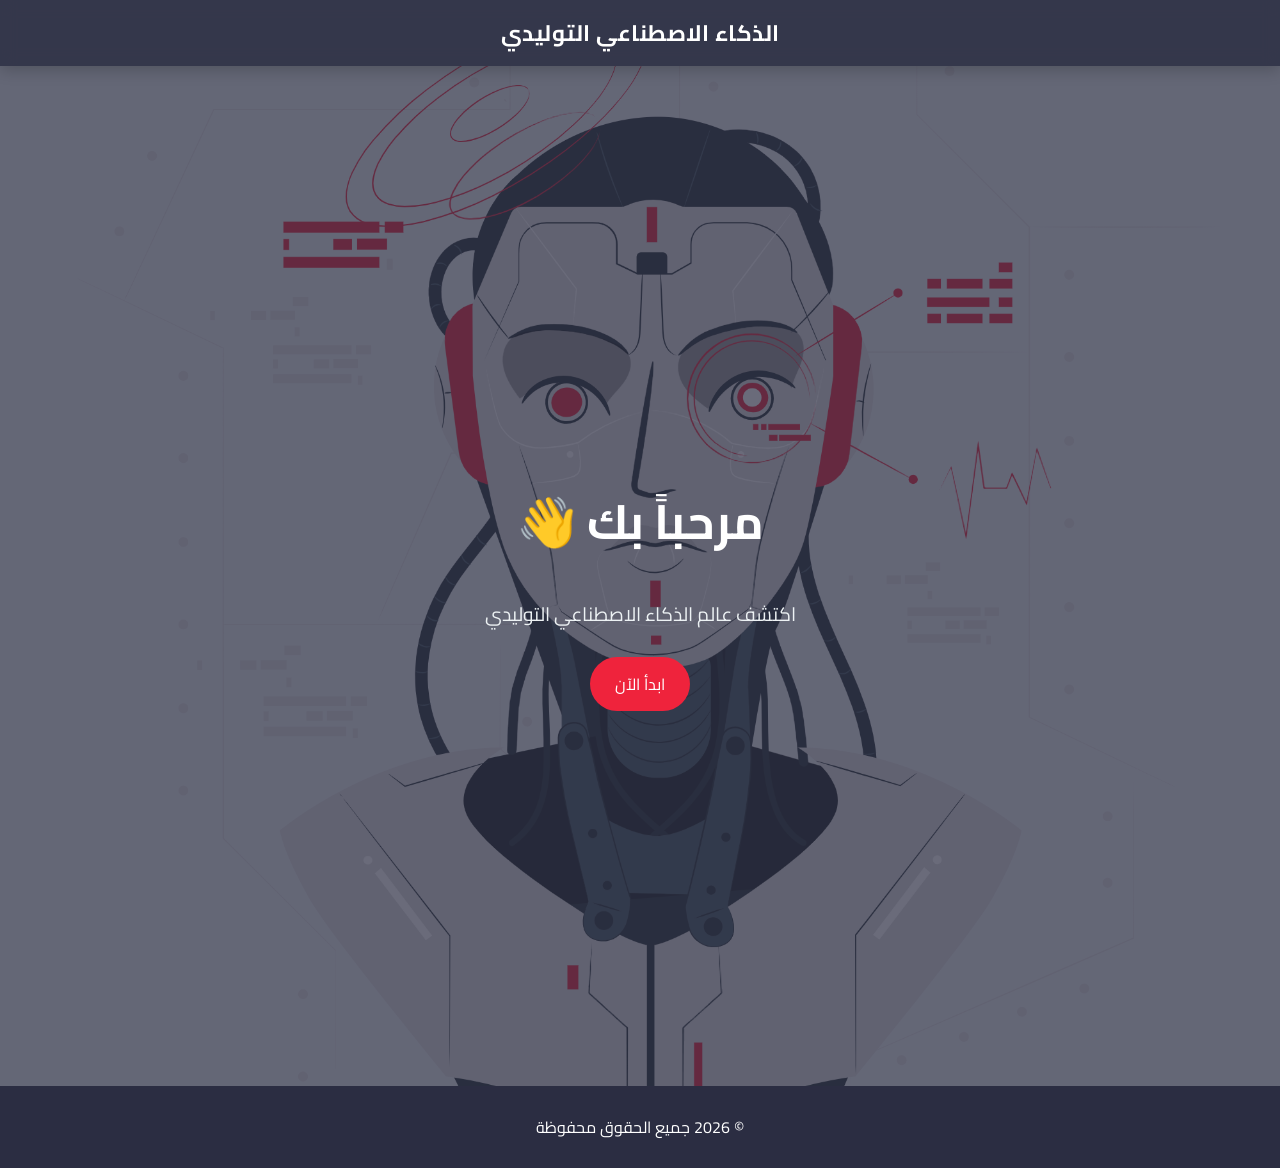
<file: index.html>
<!DOCTYPE html>
<html lang="ar" dir="rtl">
<head>
  <meta charset="UTF-8">
  <meta name="viewport" content="width=device-width, initial-scale=1.0">
    <link href="https://fonts.googleapis.com/css2?family=Cairo:wght@300;400;600;700&display=swap" rel="stylesheet">

  <title>Generative AI</title>
  <style>

    body {
      margin: 0;
        font-family: Cairo;
      background-color: #EDF2F4;
      color: #2B2D42;
      scroll-behavior: smooth;
    }

   header {
  background-color: rgba(43, 45, 66, 0.95);
  color: white;
  padding: 12px 30px;
  position: sticky;
  top: 0;
  z-index: 1000;
  display: flex;
  align-items: center;
  justify-content: center;
  backdrop-filter: blur(8px);
  box-shadow: 0 4px 15px rgba(0,0,0,0.2);
  transition: 0.3s;
}

header h2 {
  margin: 0;
  font-size: 1.4rem;
  font-weight: 700;
  letter-spacing: 0.5px;
}

    .hero {
      display: flex;
      flex-direction: column;
      align-items: center;
      justify-content: center;
      height: 100vh;
      text-align: center;
 background-image: url("/img//ai/Robot\ face-pana.png");
  background-size: cover;        /* يخلي الصورة تغطي كامل الشاشة */
  background-position: center;   /* توسيط الصورة */
  background-repeat: no-repeat;      color: white;
      animation: fadeIn 1.5s ease-in-out;
        position: relative;

    }
    .hero::before {
  content: "";
  position: absolute;
  top: 0;
  left: 0;
  width: 100%;
  height: 100%;
  background-color: rgba(43, 45, 66, 0.7); /* لون غامق شفاف */
  z-index: 1;
}
.hero * {
  position: relative;
  z-index: 2;
}

    .hero h1 {
      font-size: 3rem;
      margin-bottom: 10px;
      animation: slideDown 1s ease-in-out;
    }

    .hero p {
      font-size: 1.2rem;
      margin-bottom: 20px;
      color: #EDF2F4;
      animation: fadeIn 2s ease-in-out;
    }

    .btn {
      padding: 12px 25px;
      font-size: 1rem;
      border: none;
      border-radius: 30px;
      cursor: pointer;
      margin: 5px;
      transition: 0.3s;
      text-decoration: none;
      display: inline-block;
    }

    .btn-primary {
      background-color: #EF233C;
      color: white;
    }

    .btn-primary:hover {
      background-color: #D90429;
      transform: scale(1.05);
    }

    section {
      padding: 60px 20px;
      text-align: center;
    }

    #about {
      background-color: white;
      animation: fadeUp 1s ease-in-out;
    }

    footer {
      background-color: #2B2D42;
      color: white;
      text-align: center;
      padding: 10px;
    }

    /* Animations */
    @keyframes fadeIn {
      from { opacity: 0; }
      to { opacity: 1; }
    }

    @keyframes slideDown {
      from { transform: translateY(-30px); opacity: 0; }
      to { transform: translateY(0); opacity: 1; }
    }

    @keyframes fadeUp {
      from { transform: translateY(40px); opacity: 0; }
      to { transform: translateY(0); opacity: 1; }
    }

  </style>
</head>
<body>

  <header>
    <h2>الذكاء الاصطناعي التوليدي</h2>
  </header>

  <section class="hero">
    <h1>مرحباً بك 👋</h1>
    <p>اكتشف عالم الذكاء الاصطناعي التوليدي</p>
    <a href="/index2.html" class="btn btn-primary">ابدأ الآن</a>
  </section>


  <footer>
    <p>© 2026 جميع الحقوق محفوظة</p>
  </footer>

</body>
</html>
</file>
